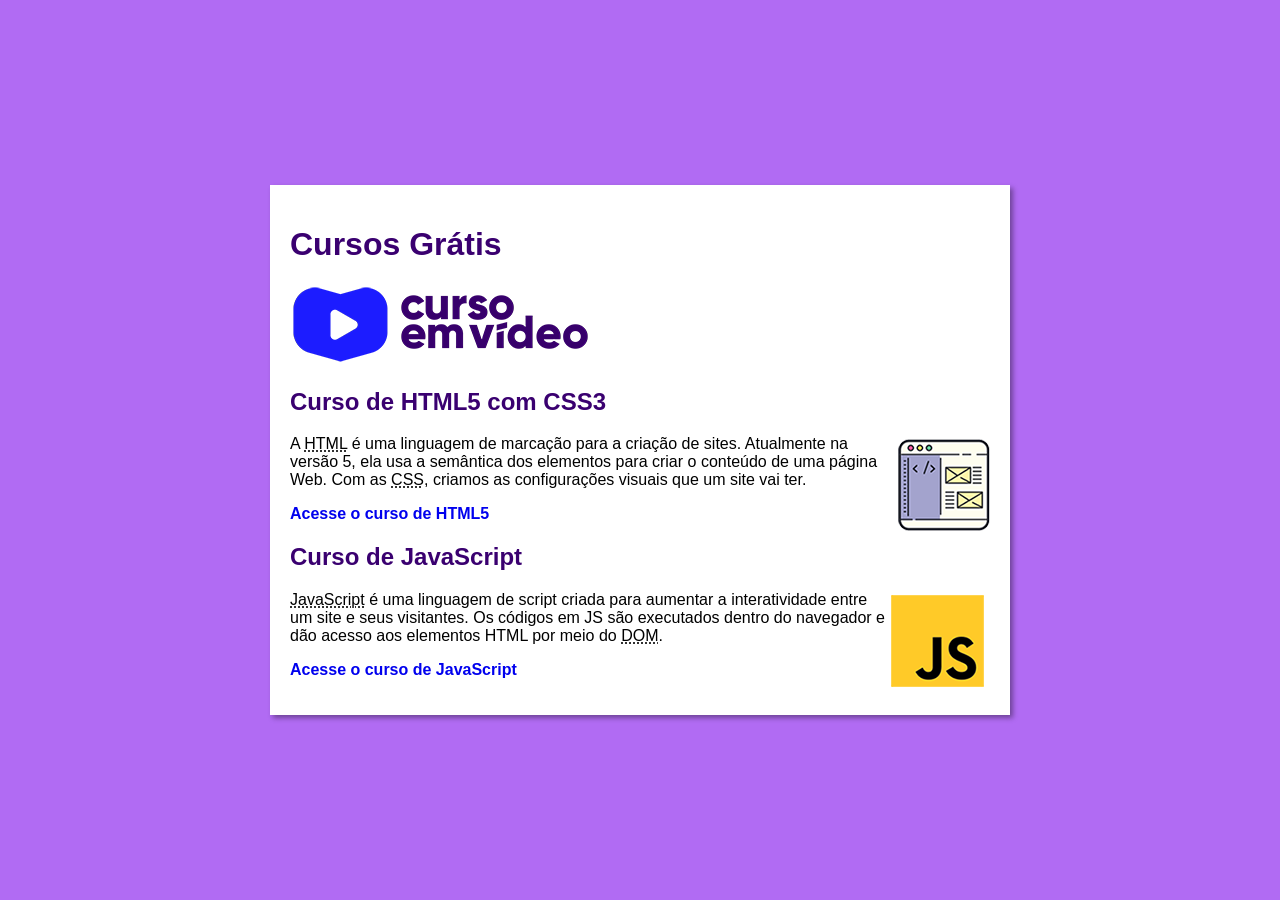
<file: index.html>
<!DOCTYPE html>
<html lang="pt-br">
<head>
    <meta charset="UTF-8">
    <meta name="viewport" content="width=device-width, initial-scale=1.0">
    <title>Site Curso em Video</title>
    <link rel="stylesheet" href="estilos/style.css">
</head>
<body>
    <main>
        <header>
              <h1>Cursos Grátis</h1>
              <img src="imagens/curso-em-video-cor.png" alt="Curso em vídeo">
        </header>
        <article>
            <h2>Curso de HTML5 com CSS3</h2>
            <img class="lado" src="imagens/curso-html-css.png" alt="Curso de HTML>">
            <p>A <abbr title="HyperText Markup Language">HTML</abbr> é uma linguagem de marcação para a criação de sites. Atualmente na versão 5, ela usa a semântica dos elementos para criar o conteúdo de uma página Web. Com as <abbr title="Cascading Style Sheets">CSS</abbr>, criamos as configurações visuais que um site vai ter.</p>
            <p><a href="curso-html.html">Acesse o curso de HTML5</a></p>
        </article>
        <article>
            <h2>Curso de JavaScript</h2>
            <img class="lado" src="imagens/curso-javascript.png" alt="Curso de JavaScript">
            <p><abbr title="JavaScript">JavaScript</abbr> é uma linguagem de script criada para aumentar a interatividade entre um site e seus visitantes. Os códigos em JS são executados dentro do navegador e dão acesso aos elementos HTML por meio do <abbr title="Document Object Model">DOM</abbr>.</p>
            <p><a href="curso-js.html">Acesse o curso de JavaScript</a></p>
        </article>
    </main>
    
</body>
</html>
</file>
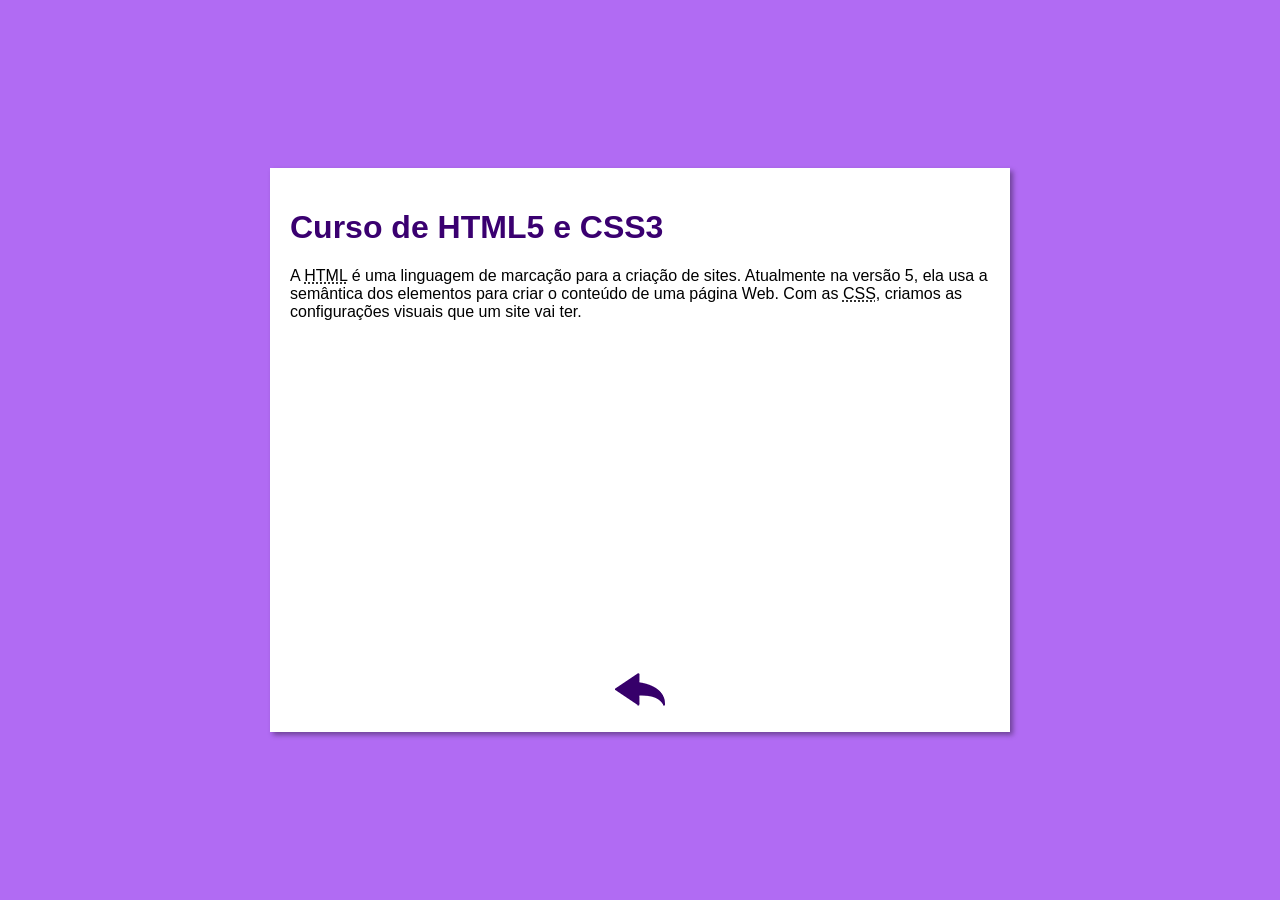
<file: curso-html.html>
<!DOCTYPE html>
<html lang="pt-br">
<head>
    <meta charset="UTF-8">
    <meta name="viewport" content="width=device-width, initial-scale=1.0">
    <title>Curso de HTML</title>
    <link rel="stylesheet" href="estilos/style.css">
</head>
<body>
    <main>
        <header>
            <h1>Curso de HTML5 e CSS3</h1>
        </header>
        <article>
            <p>A <abbr title="HyperText Markup Language">HTML</abbr> é uma linguagem de marcação para a criação de sites. Atualmente na versão 5, ela usa a semântica dos elementos para criar o conteúdo de uma página Web. Com as <abbr title="Cascading Style Sheets">CSS</abbr>, criamos as configurações visuais que um site vai ter.</p>

           <div class="video-container">
            <iframe width="560" height="315" src="https://www.youtube.com/embed/riSVzwlSnhw?si=tiiltvkqVKrwKufQ" title="YouTube video player" frameborder="0" allow="accelerometer; autoplay; clipboard-write; encrypted-media; gyroscope; picture-in-picture; web-share" referrerpolicy="strict-origin-when-cross-origin" allowfullscreen></iframe>
            
            <a href="index.html"><img src="imagens/btn-back.png" alt="Voltar"></a>
        </div>
            
        </article>
    </main>
</body>
</html>
</file>
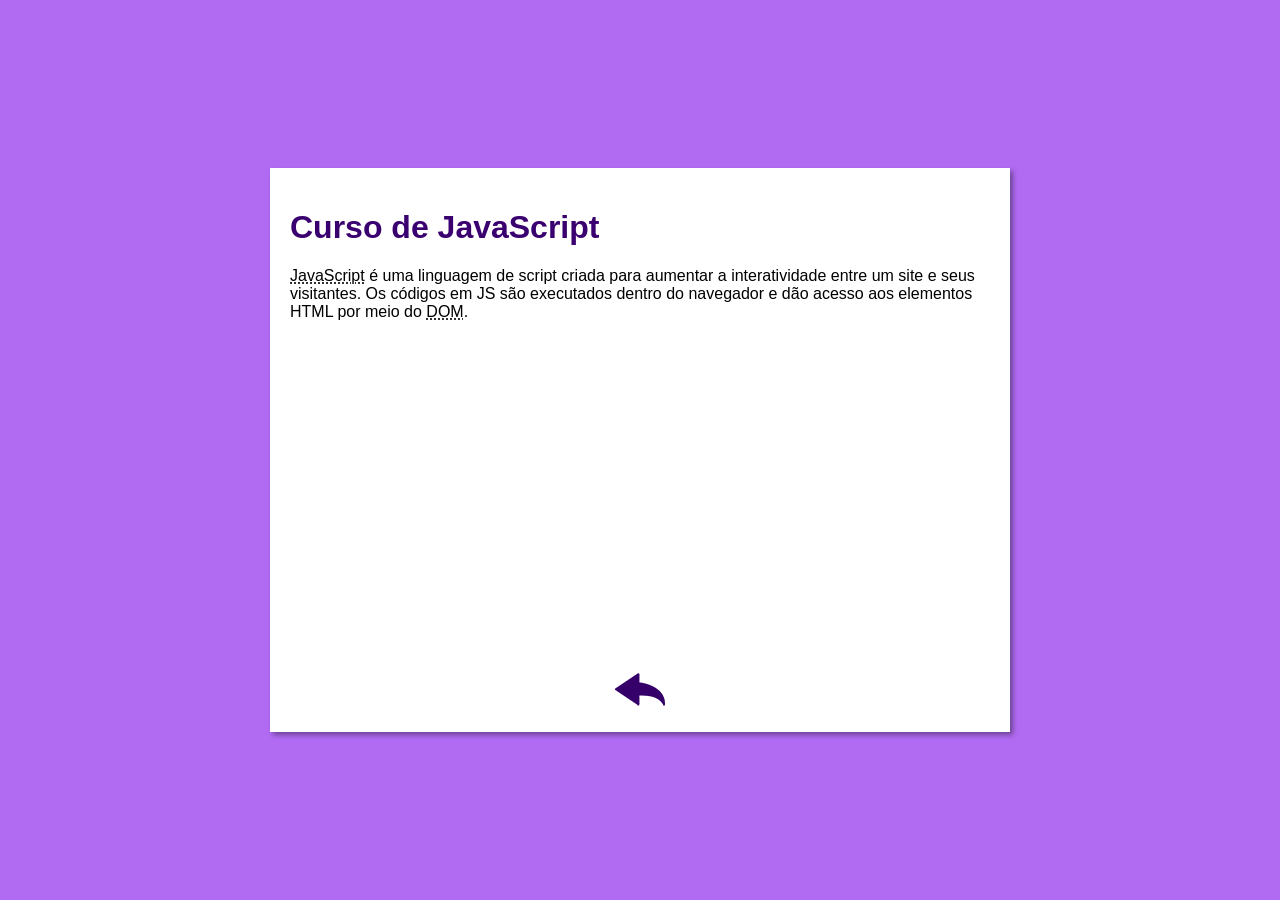
<file: curso-js.html>
<!DOCTYPE html>
<html lang="pt-br">
<head>
    <meta charset="UTF-8">
    <meta name="viewport" content="width=device-width, initial-scale=1.0">
    <title>Curso de JavaScript</title>
    <link rel="stylesheet" href="estilos/style.css">
</head>
<body>
    <main>
        <header>
            <h1>Curso de JavaScript</h1>
        </header>
        <article>
    <p><abbr title="JavaScript">JavaScript</abbr> é uma linguagem de script criada para aumentar a interatividade entre um site e seus visitantes. Os códigos em JS são executados dentro do navegador e dão acesso aos elementos HTML por meio do <abbr title="Document Object Model">DOM</abbr>.</p>
    
    <div class="video-container">
      <iframe width="560" height="315" src="https://www.youtube.com/embed/BXqUH86F-kA?si=NuccUWctgpCUiuxs" title="YouTube video player" frameborder="0" allow="accelerometer; autoplay; clipboard-write; encrypted-media; gyroscope; picture-in-picture; web-share" referrerpolicy="strict-origin-when-cross-origin" allowfullscreen></iframe>
        
        <a href="index.html"><img src="imagens/btn-back.png" alt="Voltar"></a>
    </div>
</article>
    </main>
</body>
</html>
</file>
<file: estilos/style.css>
* {
    font-family: Arial, Helvetica, sans-serif;
    font-size: 16px;
}

body{
    background-color: rgb(177, 107, 243);
    min-height: 100vh;
    margin: 0;
    display: flex;
    flex-direction: column;
    justiify-content: center;
    align-items: center;
}

main{
    background-color: white;
    width: 700px;
    margin: auto;
    padding: 20px;
    box-shadow: 3px 3px 5px rgba(0, 0, 0, 0.377)

}

h1 {
    font-size: 2em;
    color: rgb(58, 0, 112);
}

h2 {
    font-size: 1.5em;
    color: rgb(58, 0, 112);
}

img.lado {
    float: right;
}

a {
    text-decoration: none;
    font-weight: bold;
    color: rgb(58. 0. 112);

}

aihover {
    text-decoration: underline;
    color: rgb(26, 26, 225);
}

.video-container {
    display: flex;
    flex-direction: column;
    align-items: center;
    margin-top: 20px;
}

.video-container iframe {
    max-width: 100%;
    height: auto;
    aspect-ratio: 16 / 9;
}

.video-container a {
    margin-top: 15px;
}
</file>
